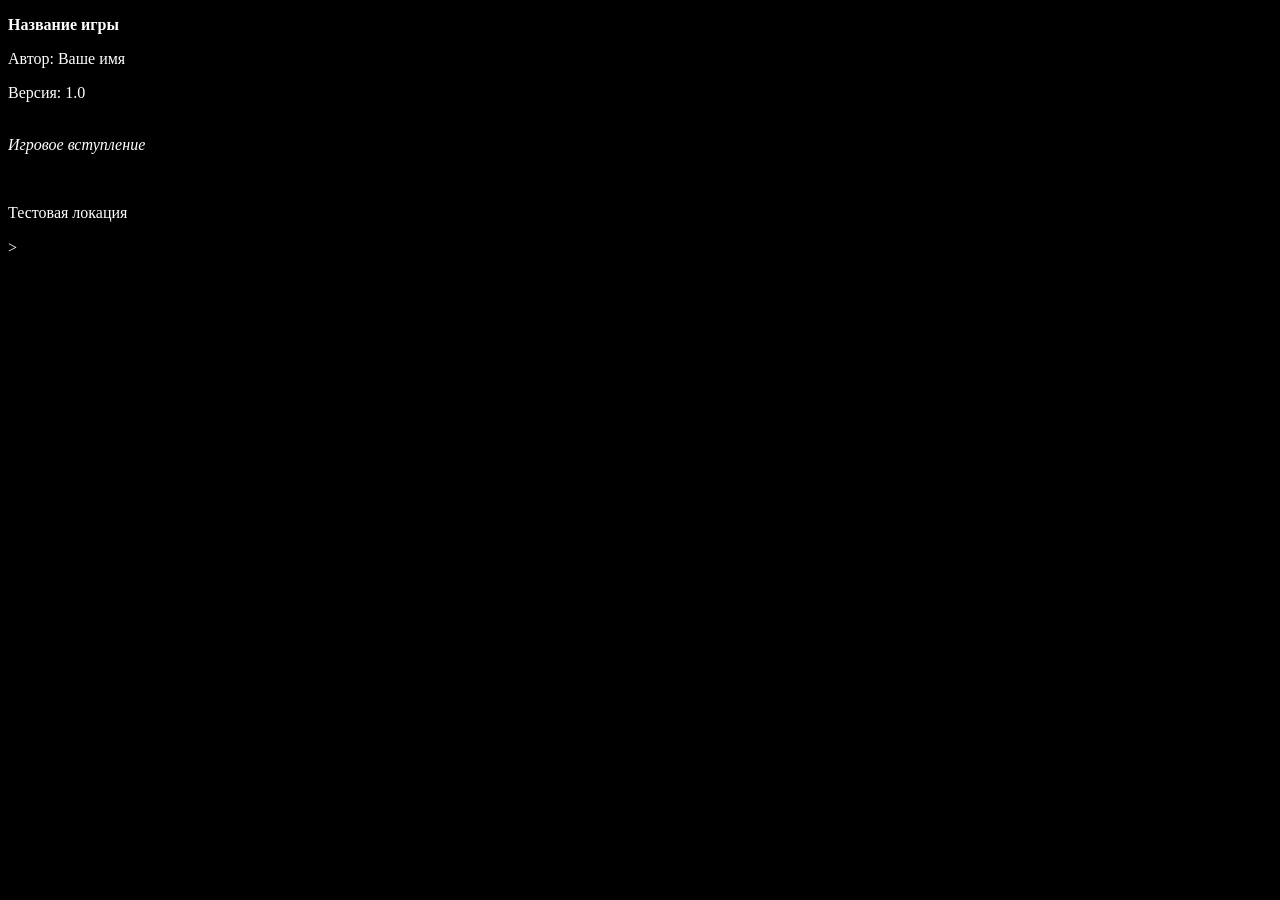
<file: index.html>
<!DOCTYPE html>
<html lang="ru">
  <head>
    <meta charset="utf-8"/>
    <meta name="viewport" content="width=device-width, initial-scale=1.0, maximum-scale=1.0, user-scalable=no">
    <title>protoparser.js</title>
    <link rel="stylesheet" href="style.css"> 
  </head>
  <body>
    <div id="terminal">
      <div id="output" aria-live="polite" aria-atomic="false" aria-relevant="additions"></div>
      <div id="inputLine">
        <div id="prompt"></div>
        <form id="form">
          <input type="text" id="input" autofocus />
        </form>
      </div>
    </div>
    <script src="story.js"></script>
    <script src="tests.js"></script>
    <script src="protoparser.min.js"></script>
  </body>
</html>
</file>
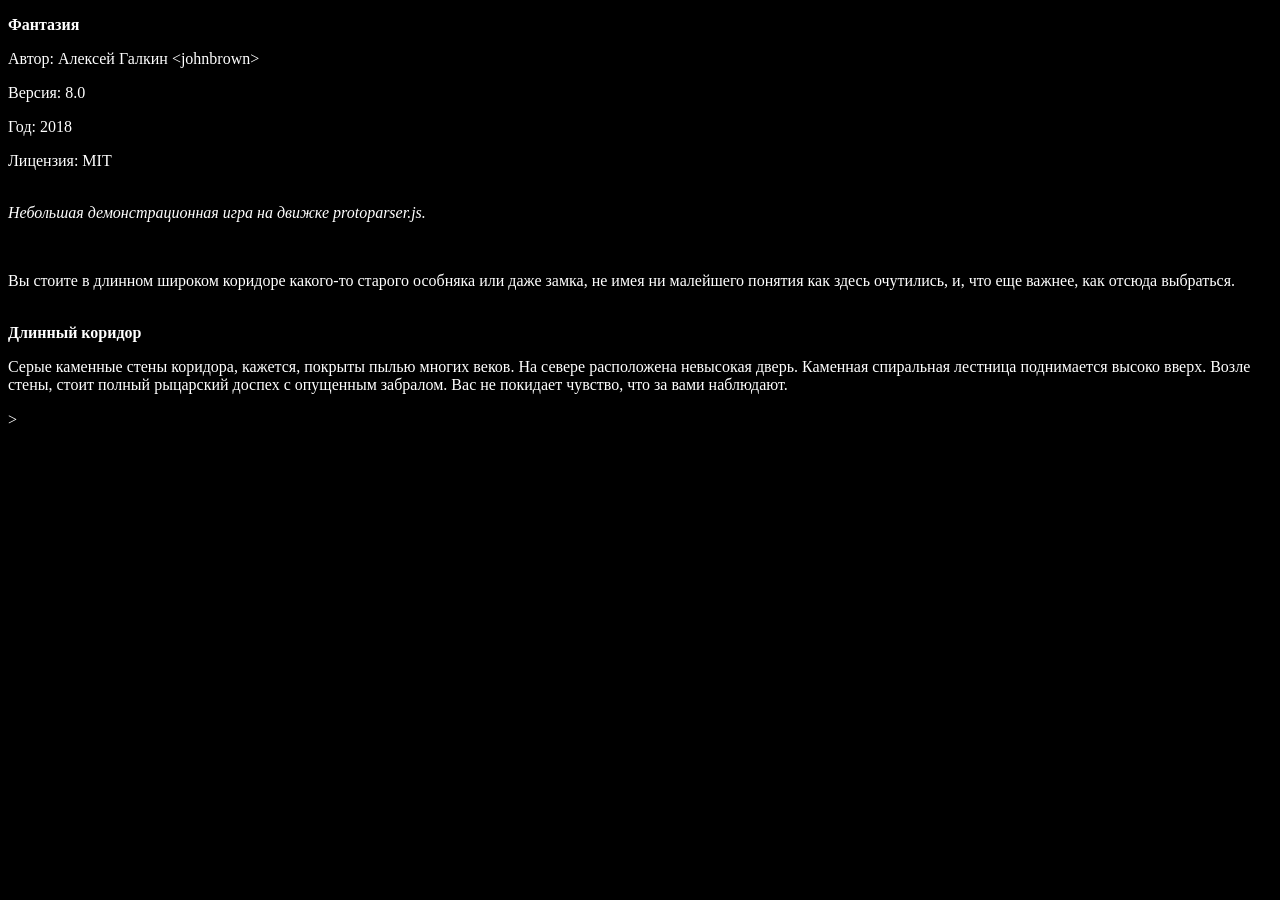
<file: examples/Fantasia/index.html>
<!DOCTYPE html>
<html lang="ru">
  <head>
    <meta charset="utf-8"/>
    <meta name="viewport" content="width=device-width, initial-scale=1">
    <title>protoparser.js</title>
    <link rel="stylesheet" href="../../style.css"> 
  </head>
  <body>
    <div id="terminal">
      <div id="output" aria-live="polite" aria-atomic="false" aria-relevant="additions"></div>
      <div id="inputLine">
        <div id="prompt"></div>
        <form id="form">
          <input type="text" id="input" autofocus />
        </form>
      </div>
    </div>
    <script src="story.js"></script>
    <script src="tests.js"></script>
    <script src="../../protoparser.min.js"></script>
  </body>
</html>
</file>
<file: style.css>
body {
    background-color: black;
    color: white;
    font-family: serif;
}

/* Окно терминала */
#terminal {
    /*...*/
}

/* Область игрового вывода */
#output {
    /*...*/
}

/* Строка, содержащая команду пользователя */
.userCommand {
    font-weight: bold;
}

/* Приглашение ввода */
#prompt {
    display: inline-block;
}

/* Окно ввода команд */
#input {
    outline: none;
    border: 0;  
    font-weight: bold;
    color: white;
    background: transparent;
    font-family: inherit;
    font-size: inherit;
}

/* Строка ввода */
#inputLine {
    /*...*/
}

/* Форма ввода */
#form {
  display: inline-block;
}
</file>
